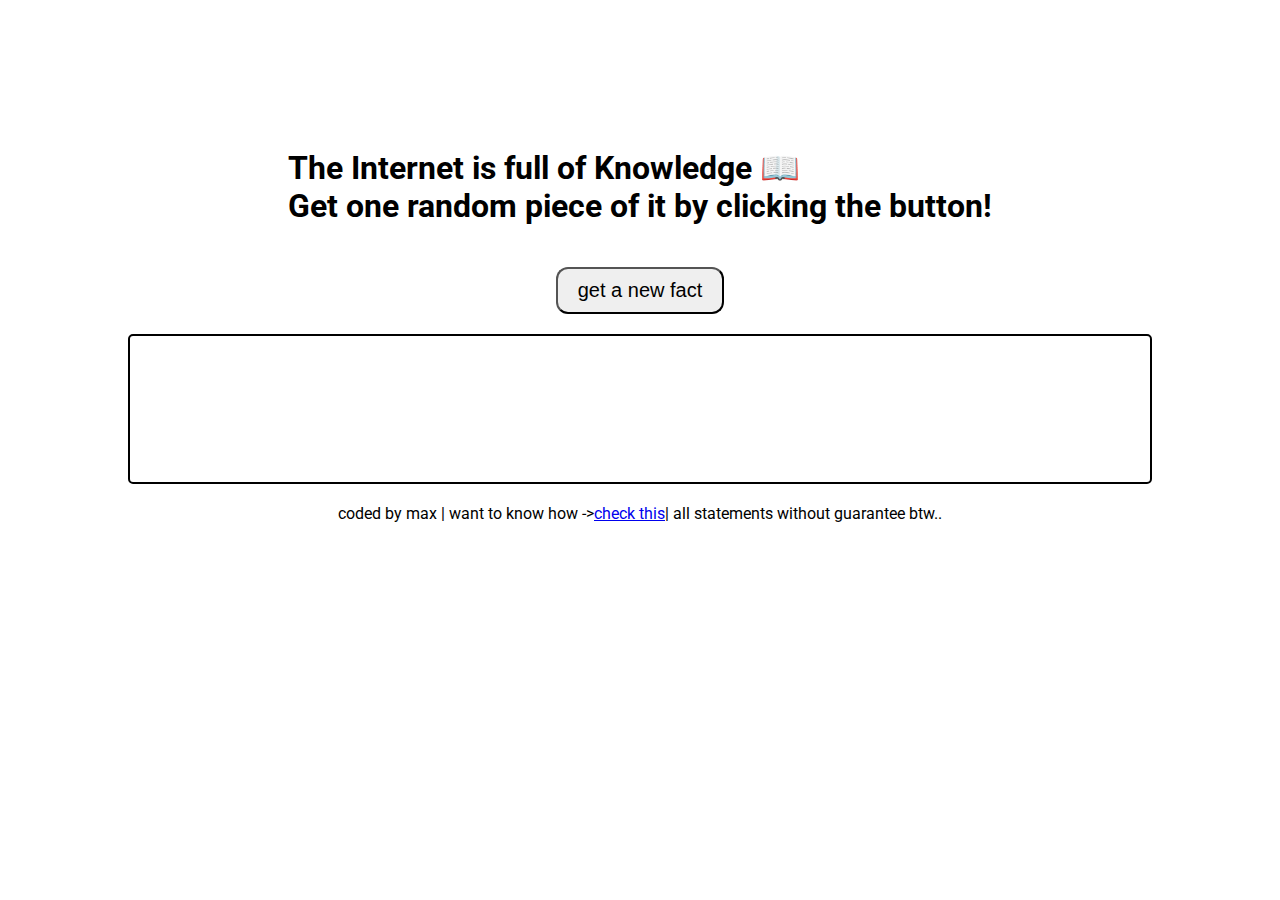
<file: index.html>
<!DOCTYPE html>
<html lang="en">
<head>
    <meta charset="UTF-8">
    <meta name="viewport" content="width=device-width, initial-scale=1.0">
    <title>Random Fact</title>
    <script src="script.js" defer></script>
    <link rel="stylesheet" href="style.css">
    <link rel="preconnect" href="https://fonts.googleapis.com">
    <link rel="preconnect" href="https://fonts.gstatic.com" crossorigin>
    <link href="https://fonts.googleapis.com/css2?family=Roboto+Condensed:ital,wght@0,100..900;1,100..900&family=Roboto:ital,wght@0,100;0,300;0,400;0,500;0,700;0,900;1,100;1,300;1,400;1,500;1,700;1,900&display=swap" rel="stylesheet">
</head>
<body>
    <div class="head"><h1>The Internet is full of Knowledge &#128214; <br>Get one random piece of it by clicking the button!</h1></div>
    <div class="button_pos"><button  class="button" id="generate">get a new fact</button></div>
    <div class="fact">
        <h2 id="title"><br></h2>
        <a id="content"><br></a>
        <a id="more"><br></a>
    </div>
    <div class="footer">coded by max | want to know how -> <a href="dev.html"> check this </a> | all statements without guarantee btw..</div>
</body>
</html>
</file>
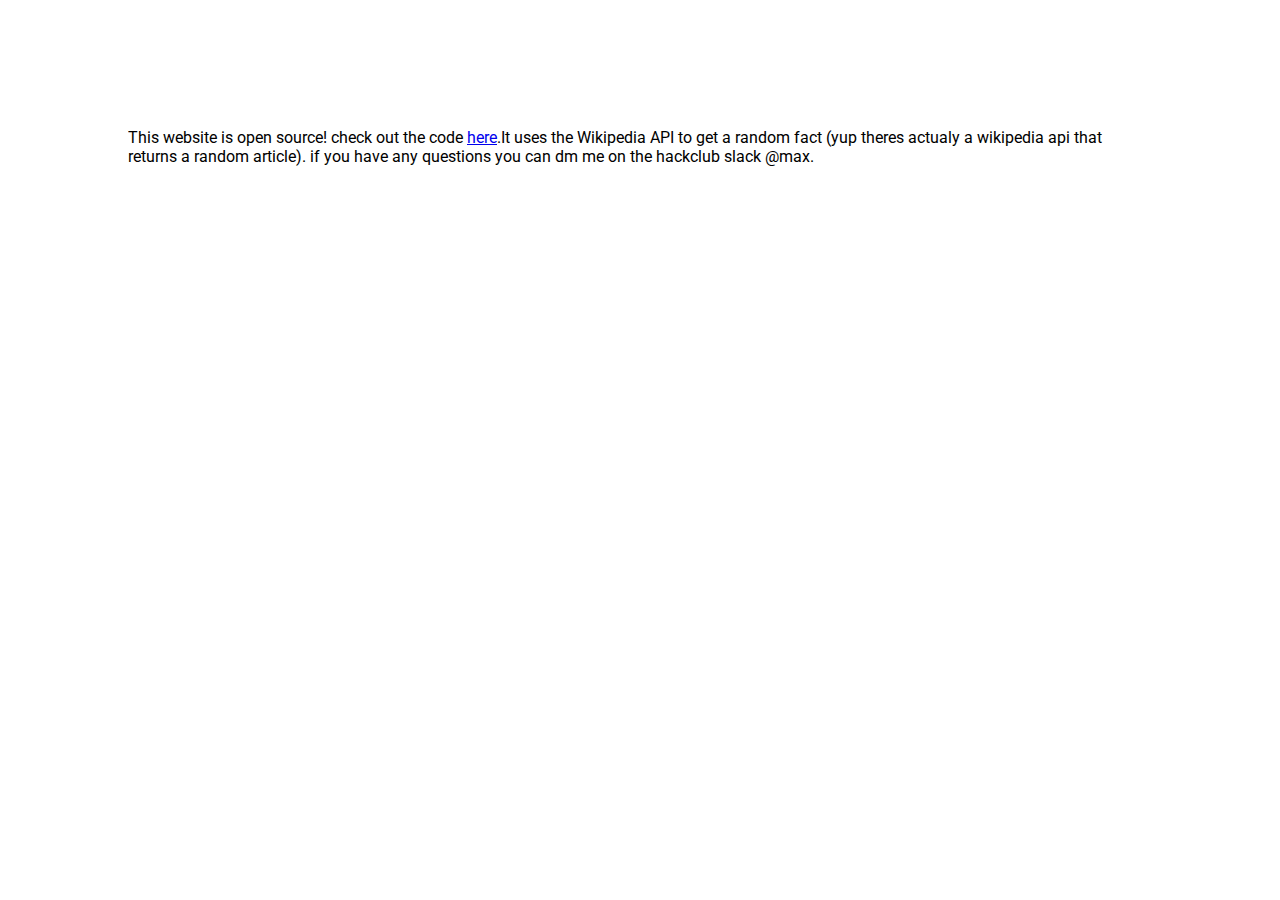
<file: dev.html>
<!DOCTYPE html>
<html lang="en">
<head>
    <meta charset="UTF-8">
    <meta name="viewport" content="width=device-width, initial-scale=1.0">
    <title>Random Fact</title>
    <script src="script.js" defer></script>
    <link rel="stylesheet" href="style.css">
    <link rel="preconnect" href="https://fonts.googleapis.com">
    <link rel="preconnect" href="https://fonts.gstatic.com" crossorigin>
    <link href="https://fonts.googleapis.com/css2?family=Roboto+Condensed:ital,wght@0,100..900;1,100..900&family=Roboto:ital,wght@0,100;0,300;0,400;0,500;0,700;0,900;1,100;1,300;1,400;1,500;1,700;1,900&display=swap" rel="stylesheet">
</head>
<body>
    <div>This website is open source! check out the code <a href="https://github.com/maxc0des/random">here</a>.It uses the Wikipedia API to get a random fact (yup theres actualy a wikipedia api that returns a random article). if you have any questions you can dm me on the hackclub slack @max.</div>
</body>
</html>
</file>
<file: style.css>
body{
    margin: 10vw;
    font-family: "Roboto", sans-serif;
}
.head{
    display: flex;
    justify-content: center;
}
.button_pos{
    display: flex;
    justify-content: center;
    padding: 20px;
}
.button{
    border-radius: 12px;
    font-size: 20px;
    padding: 10px 20px;
    cursor: pointer;
}
.fact{
    border: 2.5px solid black;
    padding: 20px;
    min-height: 100px;
    max-height: fit-content;
    border-radius: 5px;
}
.footer{
    padding: 20px;
    display: flex;
    justify-content: center;
}
@media screen and (max-width: 815px) {
    .footer{
        display: block;
    }
  }
</file>
